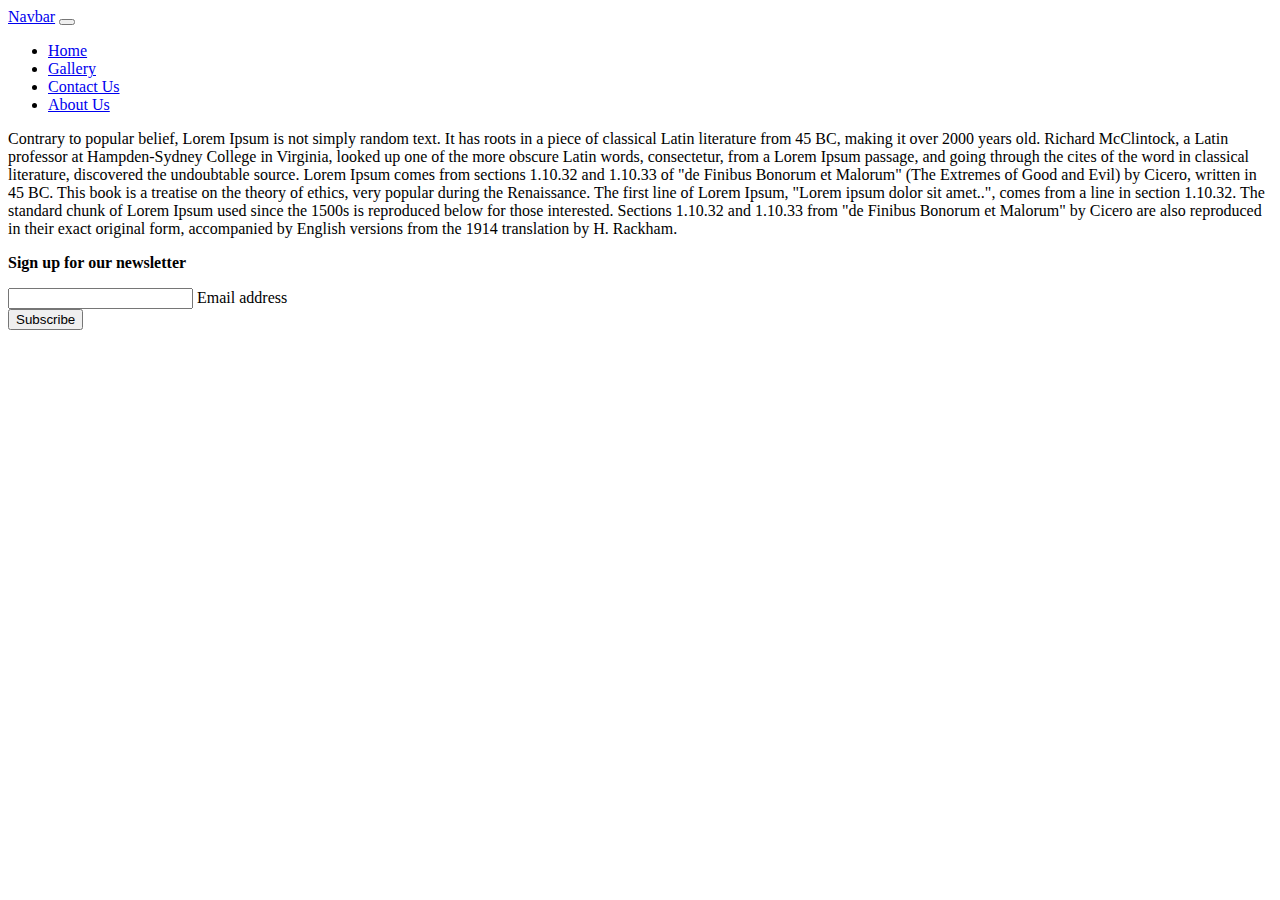
<file: web design for everybody/bootstrap/index.html>
<!doctype html>
<html lang="en">
  <head>
    <meta charset="utf-8">
    <meta name="viewport" content="width=device-width, initial-scale=1">
    <title>Bootstrap demo</title>
    <link href="https://cdn.jsdelivr.net/npm/bootstrap@5.2.0/dist/css/bootstrap.min.css" rel="stylesheet" integrity="sha384-gH2yIJqKdNHPEq0n4Mqa/HGKIhSkIHeL5AyhkYV8i59U5AR6csBvApHHNl/vI1Bx" crossorigin="anonymous">
  </head>
  <body>
    
    <nav class="navbar navbar-expand-lg navbar-dark bg-dark">
      <div class="container-fluid">
        <a class="navbar-brand" href="#">Navbar</a>
      <button class="navbar-toggler" type="button" data-bs-toggle="collapse" data-bs-target="#navbarNav" aria-controls="navbarNav" aria-expanded="false" aria-label="Toggle navigation">
        <span class="navbar-toggler-icon"></span>
      </button>
      
      <div class="collapse navbar-collapse" id="navbarNav">
        <ul class="navbar-nav">
          <li class="nav-item">
            <a class="nav-link active" href="index.html" active>Home</a>
          </li>
          <li class="nav-item">
            <a class="nav-link" href="gallary.html">Gallery</a>
          </li>
          <li class="nav-item">
            <a class="nav-link" href="contactus.html">Contact Us</a>
          </li>
          <li class="nav-item">
            <a class="nav-link" href="aboutus.html">About Us</a>
          </li>
        </ul>
      </div>
      </div>
    </nav>



    <div class="container">

        <div class="row mt-5 p-5">
            Contrary to popular belief, Lorem Ipsum is not simply random text. It has roots in a piece of classical Latin literature from 45 BC, making it over 2000 years old. Richard McClintock, a Latin professor at Hampden-Sydney College in Virginia, looked up one of the more obscure Latin words, consectetur, from a Lorem Ipsum passage, and going through the cites of the word in classical literature, discovered the undoubtable source. Lorem Ipsum comes from sections 1.10.32 and 1.10.33 of "de Finibus Bonorum et Malorum" (The Extremes of Good and Evil) by Cicero, written in 45 BC. This book is a treatise on the theory of ethics, very popular during the Renaissance. The first line of Lorem Ipsum, "Lorem ipsum dolor sit amet..", comes from a line in section 1.10.32.

            The standard chunk of Lorem Ipsum used since the 1500s is reproduced below for those interested. Sections 1.10.32 and 1.10.33 from "de Finibus Bonorum et Malorum" by Cicero are also reproduced in their exact original form, accompanied by English versions from the 1914 translation by H. Rackham.
        </div>
    </div>



    <footer class="bg-dark text-white text-center">

        <div class="container p-4">
            <section class="mb-4">
      <!-- Facebook -->
      <a class="btn btn-outline-light btn-floating m-1" href="#!" role="button"
        ><i class="fab fa-facebook-f"></i
      ></a>

      <!-- Twitter -->
      <a class="btn btn-outline-light btn-floating m-1" href="#!" role="button"
        ><i class="fab fa-twitter"></i
      ></a>

      <!-- Google -->
      <a class="btn btn-outline-light btn-floating m-1" href="#!" role="button"
        ><i class="fab fa-google"></i
      ></a>

      <!-- Instagram -->
      <a class="btn btn-outline-light btn-floating m-1" href="#!" role="button"
        ><i class="fab fa-instagram"></i
      ></a>

      <!-- Linkedin -->
      <a class="btn btn-outline-light btn-floating m-1" href="#!" role="button"
        ><i class="fab fa-linkedin-in"></i
      ></a>

      <!-- Github -->
      <a class="btn btn-outline-light btn-floating m-1" href="#!" role="button"
        ><i class="fab fa-github"></i
      ></a>
    </section>
    <!-- Section: Social media -->
<!-- Section: Form -->
    <section class="">
      <form action="">
        <!--Grid row-->
        <div class="row d-flex justify-content-center">
          <!--Grid column-->
          <div class="col-auto">
            <p class="pt-2">
              <strong>Sign up for our newsletter</strong>
            </p>
          </div>
          <!--Grid column-->

          <!--Grid column-->
          <div class="col-md-5 col-12">
            <!-- Email input -->
            <div class="form-outline form-white mb-4">
              <input type="email" id="form5Example21" class="form-control" />
              <label class="form-label" for="form5Example21">Email address</label>
            </div>
          </div>
          <!--Grid column-->

          <!--Grid column-->
          <div class="col-auto">
            <!-- Submit button -->
            <button type="submit" class="btn btn-outline-light mb-4">
              Subscribe
            </button>
          </div>
          <!--Grid column-->
        </div>
        <!--Grid row-->
      </form>
    </section>
    <!-- Section: Form -->

            
        </div>
        
    </footer>



    <script src="https://cdn.jsdelivr.net/npm/bootstrap@5.2.0/dist/js/bootstrap.bundle.min.js" integrity="sha384-A3rJD856KowSb7dwlZdYEkO39Gagi7vIsF0jrRAoQmDKKtQBHUuLZ9AsSv4jD4Xa" crossorigin="anonymous"></script>
  </body>
</html>
</file>
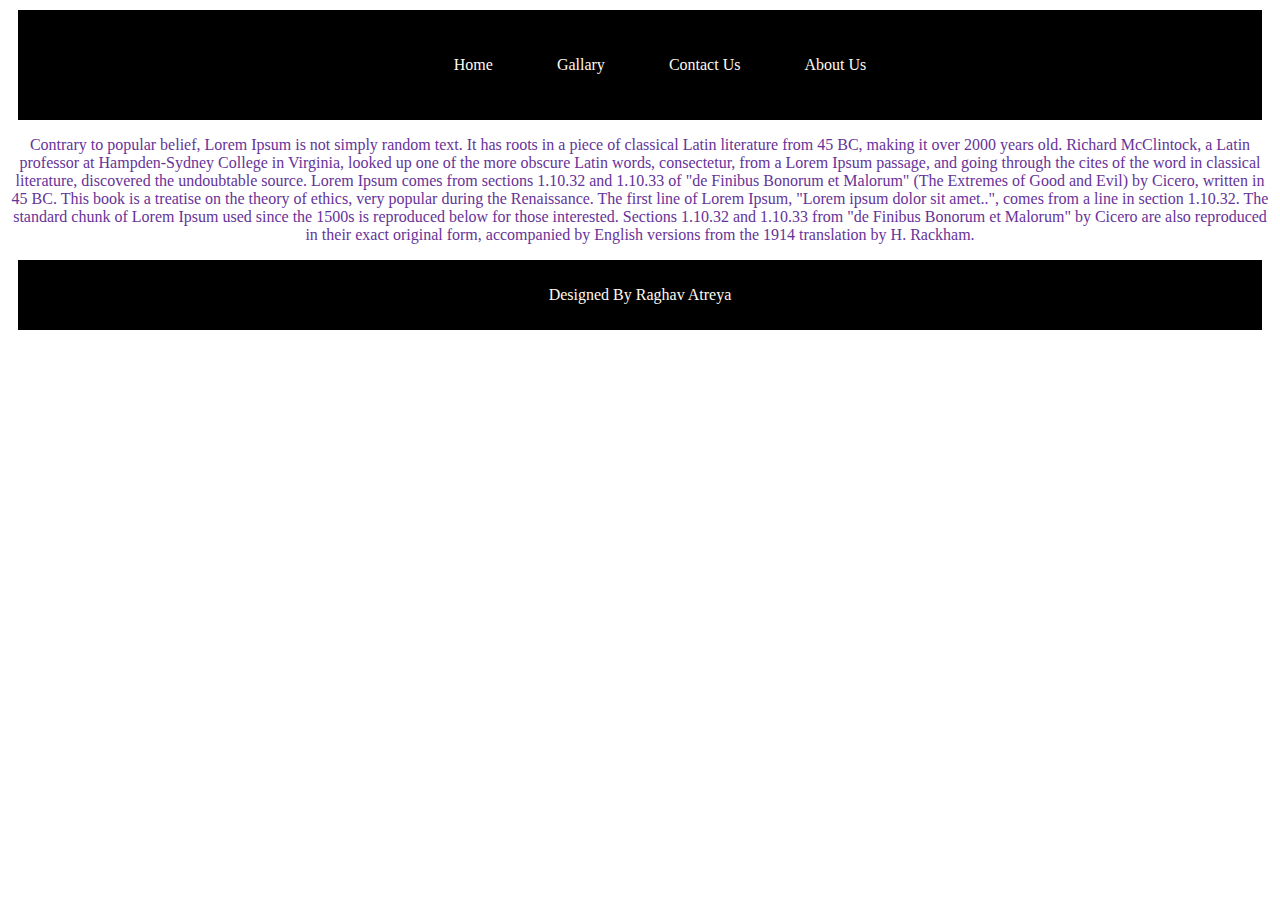
<file: web design for everybody/Scratch/index.html>
<!DOCTYPE html>
<html lang="en">
<head>
	<meta charset="utf-8">
	<meta name="viewport" content="width=device-width, initial-scale=1">
	<title>WebSite design from Scratch</title>
	<link rel="stylesheet" type="text/css" href="custom.css">


</head>
<body>
	<header>
		<div class="navbar">
			<ul>
				<li class="nav_item"><a href="index.html">Home</a></li>
				<li class="nav_item"><a href="gallary.html">Gallary</a></li>
				<li class="nav_item"><a href="contactus.html">Contact Us</a></li>
				<li class="nav_item"><a href="aboutus.html">About Us</a></li>
			</ul>
		</div>
	
	</header>
	

	<div class="middle">
		<p>
			Contrary to popular belief, Lorem Ipsum is not simply random text. It has roots in a piece of classical Latin literature from 45 BC, making it over 2000 years old. Richard McClintock, a Latin professor at Hampden-Sydney College in Virginia, looked up one of the more obscure Latin words, consectetur, from a Lorem Ipsum passage, and going through the cites of the word in classical literature, discovered the undoubtable source. Lorem Ipsum comes from sections 1.10.32 and 1.10.33 of "de Finibus Bonorum et Malorum" (The Extremes of Good and Evil) by Cicero, written in 45 BC. This book is a treatise on the theory of ethics, very popular during the Renaissance. The first line of Lorem Ipsum, "Lorem ipsum dolor sit amet..", comes from a line in section 1.10.32.

			The standard chunk of Lorem Ipsum used since the 1500s is reproduced below for those interested. Sections 1.10.32 and 1.10.33 from "de Finibus Bonorum et Malorum" by Cicero are also reproduced in their exact original form, accompanied by English versions from the 1914 translation by H. Rackham.
		</p>
	</div>
	<footer class="navbar">
		<p> Designed By Raghav Atreya </p>
		
	</footer>
</body>
</html>
</file>
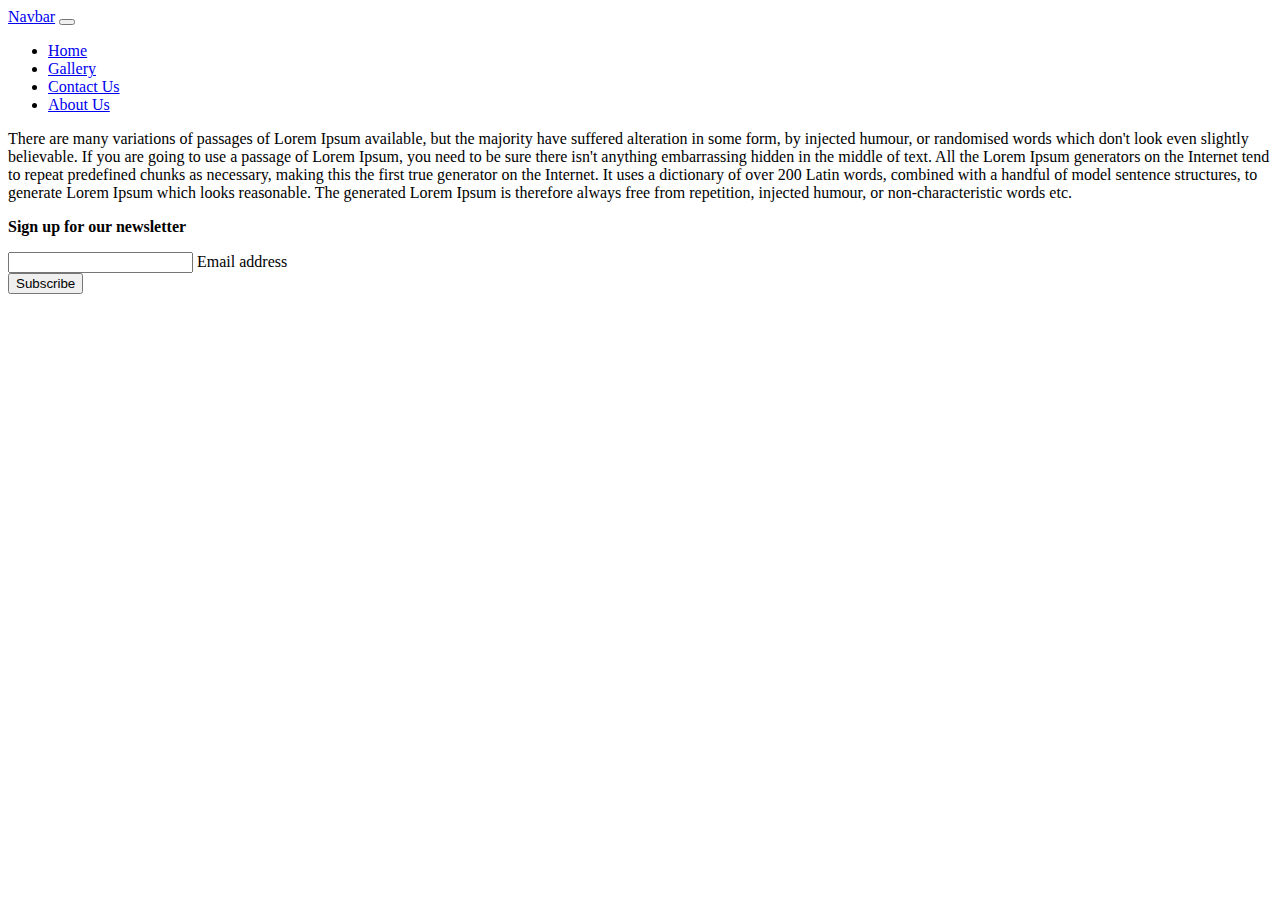
<file: web design for everybody/bootstrap/aboutus.html>
<!doctype html>
<html lang="en">
  <head>
    <meta charset="utf-8">
    <meta name="viewport" content="width=device-width, initial-scale=1">
    <title>Bootstrap demo</title>
    <link href="https://cdn.jsdelivr.net/npm/bootstrap@5.2.0/dist/css/bootstrap.min.css" rel="stylesheet" integrity="sha384-gH2yIJqKdNHPEq0n4Mqa/HGKIhSkIHeL5AyhkYV8i59U5AR6csBvApHHNl/vI1Bx" crossorigin="anonymous">
  </head>
  <body>
    
    <nav class="navbar navbar-expand-lg navbar-dark bg-dark">
      <div class="container-fluid">
        <a class="navbar-brand" href="#">Navbar</a>
      <button class="navbar-toggler" type="button" data-bs-toggle="collapse" data-bs-target="#navbarNav" aria-controls="navbarNav" aria-expanded="false" aria-label="Toggle navigation">
        <span class="navbar-toggler-icon"></span>
      </button>
      
      <div class="collapse navbar-collapse" id="navbarNav">
        <ul class="navbar-nav">
          <li class="nav-item">
            <a class="nav-link"  href="index.html" >Home</a>
          </li>
          <li class="nav-item">
            <a class="nav-link" href="gallary.html">Gallery</a>
          </li>
          <li class="nav-item">
            <a class="nav-link" href="contactus.html">Contact Us</a>
          </li>
          <li class="nav-item">
            <a class="nav-link active" href="aboutus.html" >About Us</a>
          </li>
        </ul>
      </div>
      </div>
    </nav>



    <div class="container">

        <div class="row mt-5 p-5">
            There are many variations of passages of Lorem Ipsum available, but the majority have suffered alteration in some form, by injected humour, or randomised words which don't look even slightly believable. If you are going to use a passage of Lorem Ipsum, you need to be sure there isn't anything embarrassing hidden in the middle of text. All the Lorem Ipsum generators on the Internet tend to repeat predefined chunks as necessary, making this the first true generator on the Internet. It uses a dictionary of over 200 Latin words, combined with a handful of model sentence structures, to generate Lorem Ipsum which looks reasonable. The generated Lorem Ipsum is therefore always free from repetition, injected humour, or non-characteristic words etc.
        </div>
    </div>

    <footer class="bg-dark text-white text-center">

        <div class="container p-4">
            <section class="mb-4">
      <!-- Facebook -->
      <a class="btn btn-outline-light btn-floating m-1" href="#!" role="button"
        ><i class="fab fa-facebook-f"></i
      ></a>

      <!-- Twitter -->
      <a class="btn btn-outline-light btn-floating m-1" href="#!" role="button"
        ><i class="fab fa-twitter"></i
      ></a>

      <!-- Google -->
      <a class="btn btn-outline-light btn-floating m-1" href="#!" role="button"
        ><i class="fab fa-google"></i
      ></a>

      <!-- Instagram -->
      <a class="btn btn-outline-light btn-floating m-1" href="#!" role="button"
        ><i class="fab fa-instagram"></i
      ></a>

      <!-- Linkedin -->
      <a class="btn btn-outline-light btn-floating m-1" href="#!" role="button"
        ><i class="fab fa-linkedin-in"></i
      ></a>

      <!-- Github -->
      <a class="btn btn-outline-light btn-floating m-1" href="#!" role="button"
        ><i class="fab fa-github"></i
      ></a>
    </section>
    <!-- Section: Social media -->
<!-- Section: Form -->
    <section class="">
      <form action="">
        <!--Grid row-->
        <div class="row d-flex justify-content-center">
          <!--Grid column-->
          <div class="col-auto">
            <p class="pt-2">
              <strong>Sign up for our newsletter</strong>
            </p>
          </div>
          <!--Grid column-->

          <!--Grid column-->
          <div class="col-md-5 col-12">
            <!-- Email input -->
            <div class="form-outline form-white mb-4">
              <input type="email" id="form5Example21" class="form-control" />
              <label class="form-label" for="form5Example21">Email address</label>
            </div>
          </div>
          <!--Grid column-->

          <!--Grid column-->
          <div class="col-auto">
            <!-- Submit button -->
            <button type="submit" class="btn btn-outline-light mb-4">
              Subscribe
            </button>
          </div>
          <!--Grid column-->
        </div>
        <!--Grid row-->
      </form>
    </section>
    <!-- Section: Form -->

            
        </div>
        
    </footer>

    <script src="https://cdn.jsdelivr.net/npm/bootstrap@5.2.0/dist/js/bootstrap.bundle.min.js" integrity="sha384-A3rJD856KowSb7dwlZdYEkO39Gagi7vIsF0jrRAoQmDKKtQBHUuLZ9AsSv4jD4Xa" crossorigin="anonymous"></script>
  </body>
</html>
</file>
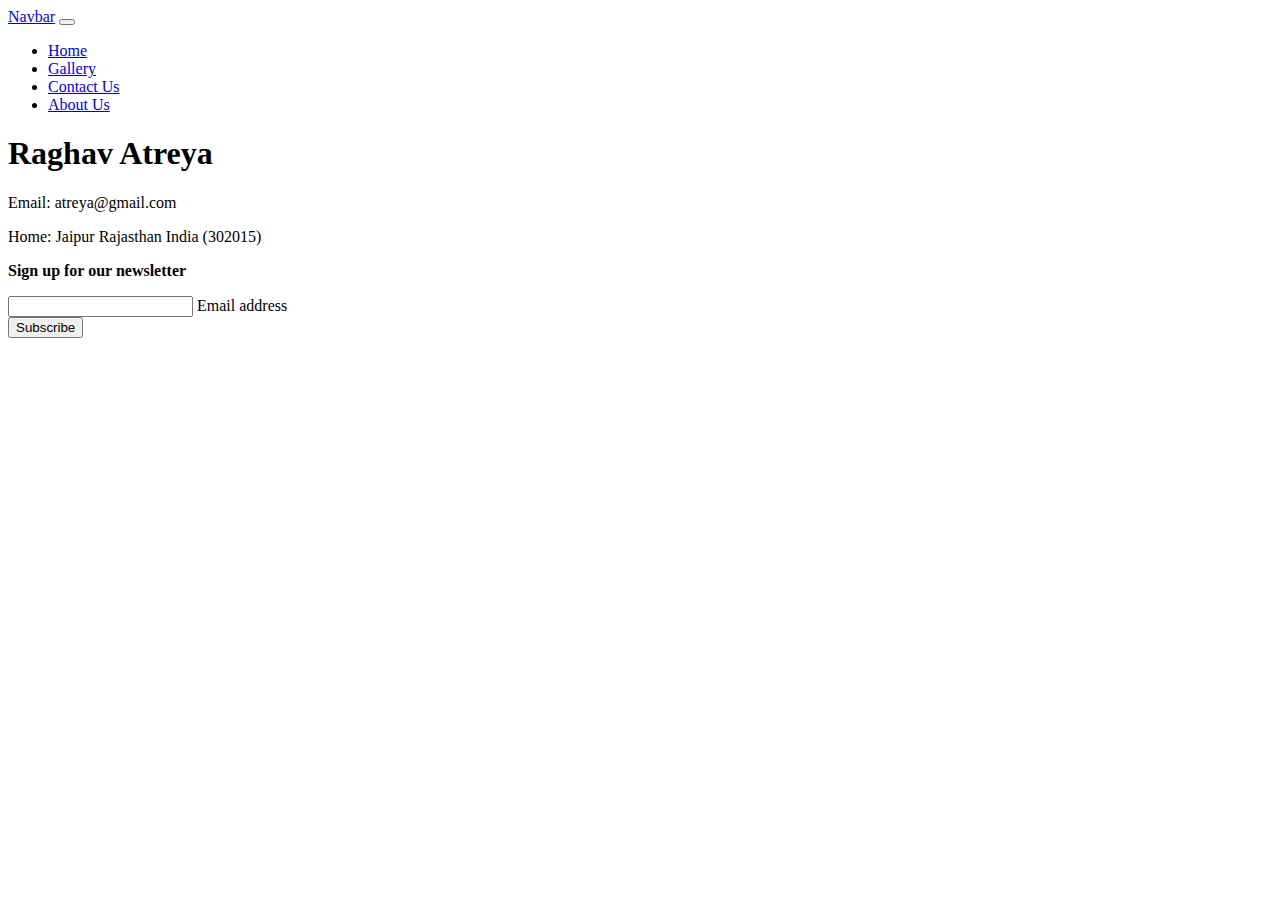
<file: web design for everybody/bootstrap/contactus.html>
<!doctype html>
<html lang="en">
  <head>
    <meta charset="utf-8">
    <meta name="viewport" content="width=device-width, initial-scale=1">
    <title>Bootstrap demo</title>
    <link href="https://cdn.jsdelivr.net/npm/bootstrap@5.2.0/dist/css/bootstrap.min.css" rel="stylesheet" integrity="sha384-gH2yIJqKdNHPEq0n4Mqa/HGKIhSkIHeL5AyhkYV8i59U5AR6csBvApHHNl/vI1Bx" crossorigin="anonymous">
  </head>
  <body>
    
    <nav class="navbar navbar-expand-lg navbar-dark bg-dark">
      <div class="container-fluid">
        <a class="navbar-brand" href="#">Navbar</a>
      <button class="navbar-toggler" type="button" data-bs-toggle="collapse" data-bs-target="#navbarNav" aria-controls="navbarNav" aria-expanded="false" aria-label="Toggle navigation">
        <span class="navbar-toggler-icon"></span>
      </button>
      
      <div class="collapse navbar-collapse" id="navbarNav">
        <ul class="navbar-nav">
          <li class="nav-item">
            <a class="nav-link "  href="index.html">Home</a>
          </li>
          <li class="nav-item">
            <a class="nav-link" href="gallary.html">Gallery</a>
          </li>
          <li class="nav-item">
            <a class="nav-link active" href="contactus.html" active>Contact Us</a>
          </li>
          <li class="nav-item">
            <a class="nav-link" href="aboutus.html">About Us</a>
          </li>
        </ul>
      </div>
      </div>
    </nav>



    <div class="container">

        <div class="row mt-5 p-5">
           <h1>Raghav Atreya</h1>
           <p> Email: atreya@gmail.com</p>
           <p> Home: Jaipur Rajasthan India (302015)</p>
        </div>
    </div>

    <footer class="bg-dark text-white text-center">

        <div class="container p-4">
            <section class="mb-4">
      <!-- Facebook -->
      <a class="btn btn-outline-light btn-floating m-1" href="#!" role="button"
        ><i class="fab fa-facebook-f"></i
      ></a>

      <!-- Twitter -->
      <a class="btn btn-outline-light btn-floating m-1" href="#!" role="button"
        ><i class="fab fa-twitter"></i
      ></a>

      <!-- Google -->
      <a class="btn btn-outline-light btn-floating m-1" href="#!" role="button"
        ><i class="fab fa-google"></i
      ></a>

      <!-- Instagram -->
      <a class="btn btn-outline-light btn-floating m-1" href="#!" role="button"
        ><i class="fab fa-instagram"></i
      ></a>

      <!-- Linkedin -->
      <a class="btn btn-outline-light btn-floating m-1" href="#!" role="button"
        ><i class="fab fa-linkedin-in"></i
      ></a>

      <!-- Github -->
      <a class="btn btn-outline-light btn-floating m-1" href="#!" role="button"
        ><i class="fab fa-github"></i
      ></a>
    </section>
    <!-- Section: Social media -->
<!-- Section: Form -->
    <section class="">
      <form action="">
        <!--Grid row-->
        <div class="row d-flex justify-content-center">
          <!--Grid column-->
          <div class="col-auto">
            <p class="pt-2">
              <strong>Sign up for our newsletter</strong>
            </p>
          </div>
          <!--Grid column-->

          <!--Grid column-->
          <div class="col-md-5 col-12">
            <!-- Email input -->
            <div class="form-outline form-white mb-4">
              <input type="email" id="form5Example21" class="form-control" />
              <label class="form-label" for="form5Example21">Email address</label>
            </div>
          </div>
          <!--Grid column-->

          <!--Grid column-->
          <div class="col-auto">
            <!-- Submit button -->
            <button type="submit" class="btn btn-outline-light mb-4">
              Subscribe
            </button>
          </div>
          <!--Grid column-->
        </div>
        <!--Grid row-->
      </form>
    </section>
    <!-- Section: Form -->

            
        </div>
        
    </footer>

    <script src="https://cdn.jsdelivr.net/npm/bootstrap@5.2.0/dist/js/bootstrap.bundle.min.js" integrity="sha384-A3rJD856KowSb7dwlZdYEkO39Gagi7vIsF0jrRAoQmDKKtQBHUuLZ9AsSv4jD4Xa" crossorigin="anonymous"></script>
  </body>
</html>
</file>
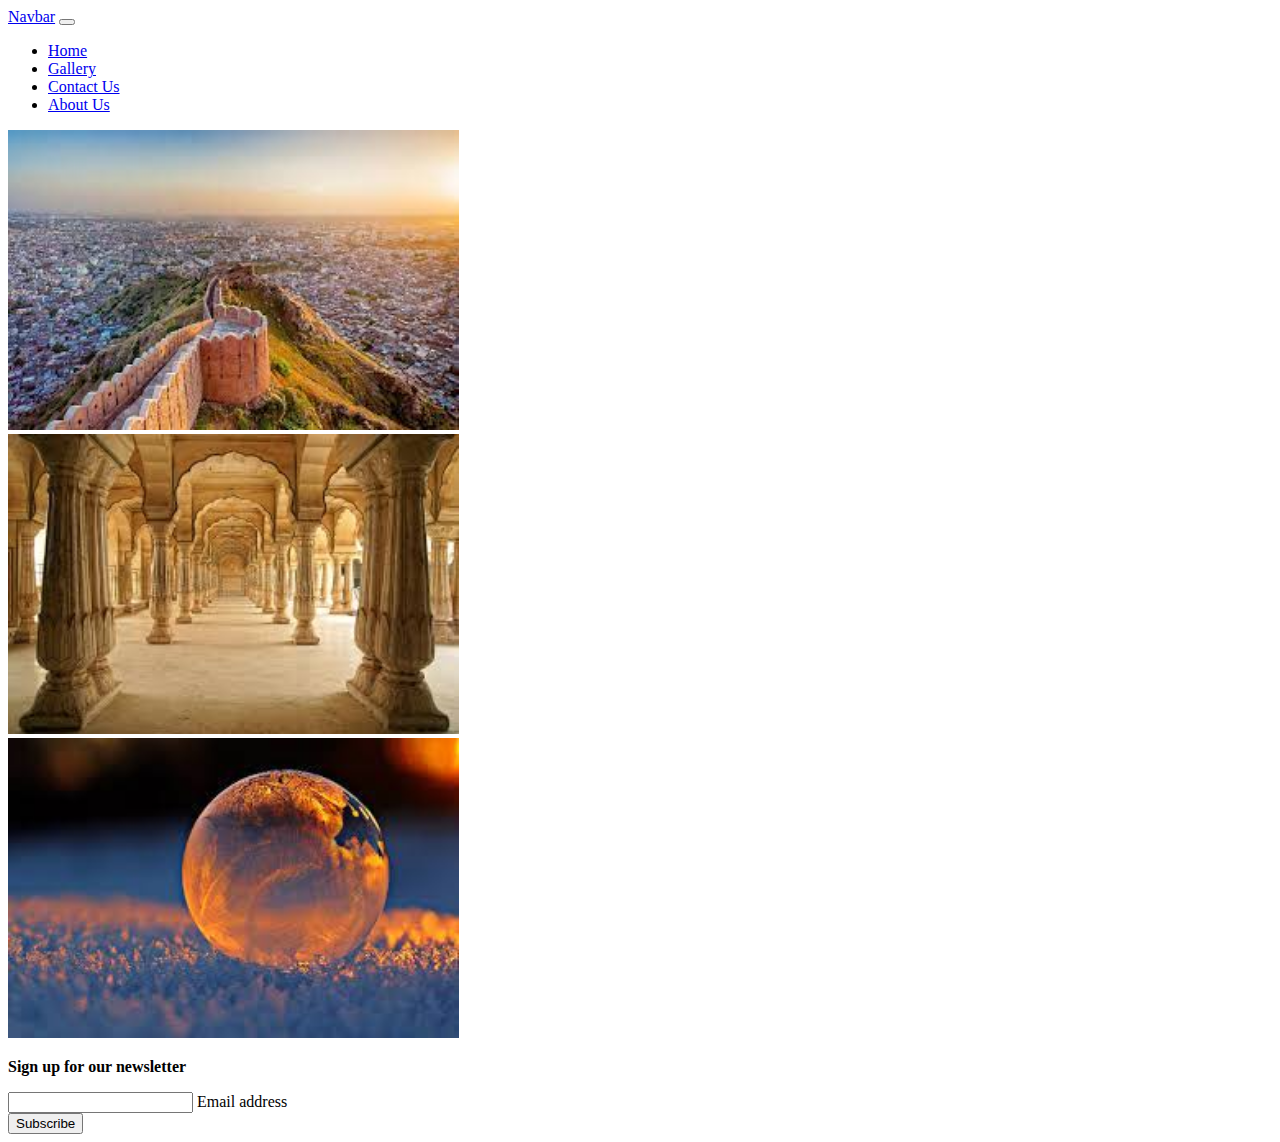
<file: web design for everybody/bootstrap/gallary.html>
<!doctype html>
<html lang="en">
  <head>
    <meta charset="utf-8">
    <meta name="viewport" content="width=device-width, initial-scale=1">
    <title>Bootstrap demo</title>
    <link href="https://cdn.jsdelivr.net/npm/bootstrap@5.2.0/dist/css/bootstrap.min.css" rel="stylesheet" integrity="sha384-gH2yIJqKdNHPEq0n4Mqa/HGKIhSkIHeL5AyhkYV8i59U5AR6csBvApHHNl/vI1Bx" crossorigin="anonymous">
  </head>
  <body>
    
    <nav class="navbar navbar-expand-lg navbar-dark bg-dark">
      <div class="container-fluid">
        <a class="navbar-brand" href="#">Navbar</a>
      <button class="navbar-toggler" type="button" data-bs-toggle="collapse" data-bs-target="#navbarNav" aria-controls="navbarNav" aria-expanded="false" aria-label="Toggle navigation">
        <span class="navbar-toggler-icon"></span>
      </button>
      
      <div class="collapse navbar-collapse" id="navbarNav">
        <ul class="navbar-nav">
          <li class="nav-item">
            <a class="nav-link"  href="index.html" >Home</a>
          </li>
          <li class="nav-item">
            <a class="nav-link active" href="gallary.html" >Gallery</a>
          </li>
          <li class="nav-item">
            <a class="nav-link" href="contactus.html">Contact Us</a>
          </li>
          <li class="nav-item">
            <a class="nav-link" href="aboutus.html">About Us</a>
          </li>
        </ul>
      </div>
      </div>
    </nav>



    <div id="carouselExampleSlidesOnly" class="carousel slide" data-bs-ride="carousel">
  <div class="carousel-inner">
    <div class="carousel-item active">
      <img src="img-1.jpg" class="d-block w-100"  height="300px" alt="Image 1">
    </div>
    <div class="carousel-item">
      <img src="img-2.jpg" class="d-block w-100" height="300px" alt="Image 2">
    </div>
    <div class="carousel-item">
      <img src="img-3.jpg" class="d-block w-100" height="300px" alt="Image 3">
    </div>
  </div>
</div>


    <footer class="bg-dark text-white text-center">

        <div class="container p-4">
            <section class="mb-4">
      <!-- Facebook -->
      <a class="btn btn-outline-light btn-floating m-1" href="#!" role="button"
        ><i class="fab fa-facebook-f"></i
      ></a>

      <!-- Twitter -->
      <a class="btn btn-outline-light btn-floating m-1" href="#!" role="button"
        ><i class="fab fa-twitter"></i
      ></a>

      <!-- Google -->
      <a class="btn btn-outline-light btn-floating m-1" href="#!" role="button"
        ><i class="fab fa-google"></i
      ></a>

      <!-- Instagram -->
      <a class="btn btn-outline-light btn-floating m-1" href="#!" role="button"
        ><i class="fab fa-instagram"></i
      ></a>

      <!-- Linkedin -->
      <a class="btn btn-outline-light btn-floating m-1" href="#!" role="button"
        ><i class="fab fa-linkedin-in"></i
      ></a>

      <!-- Github -->
      <a class="btn btn-outline-light btn-floating m-1" href="#!" role="button"
        ><i class="fab fa-github"></i
      ></a>
    </section>
    <!-- Section: Social media -->
<!-- Section: Form -->
    <section class="">
      <form action="">
        <!--Grid row-->
        <div class="row d-flex justify-content-center">
          <!--Grid column-->
          <div class="col-auto">
            <p class="pt-2">
              <strong>Sign up for our newsletter</strong>
            </p>
          </div>
          <!--Grid column-->

          <!--Grid column-->
          <div class="col-md-5 col-12">
            <!-- Email input -->
            <div class="form-outline form-white mb-4">
              <input type="email" id="form5Example21" class="form-control" />
              <label class="form-label" for="form5Example21">Email address</label>
            </div>
          </div>
          <!--Grid column-->

          <!--Grid column-->
          <div class="col-auto">
            <!-- Submit button -->
            <button type="submit" class="btn btn-outline-light mb-4">
              Subscribe
            </button>
          </div>
          <!--Grid column-->
        </div>
        <!--Grid row-->
      </form>
    </section>
    <!-- Section: Form -->

            
        </div>
        
    </footer>

    <script src="https://cdn.jsdelivr.net/npm/bootstrap@5.2.0/dist/js/bootstrap.bundle.min.js" integrity="sha384-A3rJD856KowSb7dwlZdYEkO39Gagi7vIsF0jrRAoQmDKKtQBHUuLZ9AsSv4jD4Xa" crossorigin="anonymous"></script>
  </body>
</html>
</file>
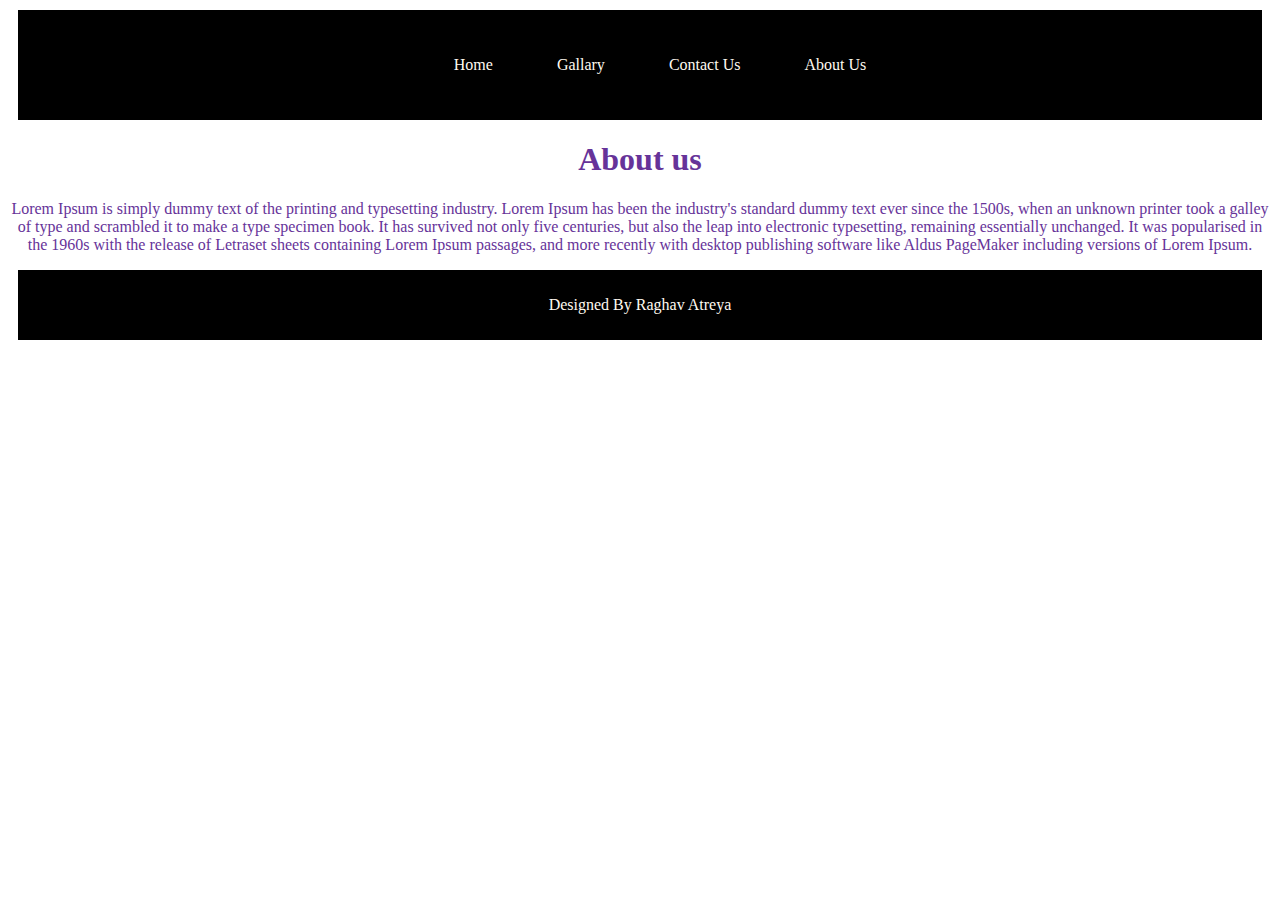
<file: web design for everybody/Scratch/aboutus.html>
<!DOCTYPE html>
<html lang="en">
<head>
	<meta charset="utf-8">
	<meta name="viewport" content="width=device-width, initial-scale=1">
	<title>WebSite design from Scratch</title>
	<link rel="stylesheet" type="text/css" href="custom.css">
</head>
<body>
	<header>
		<div class="navbar">
			<ul>
				<li class="nav_item"><a href="index.html">Home</a></li>
				<li class="nav_item"><a href="gallary.html">Gallary</a></li>
				<li class="nav_item"><a href="contactus.html">Contact Us</a></li>
				<li class="nav_item"><a href="aboutus.html">About Us</a></li>
			</ul>
		</div>
	</header>
	

	<div class="middle">
		<h1>About us</h1>
		<p>Lorem Ipsum is simply dummy text of the printing and typesetting industry. Lorem Ipsum has been the industry's standard dummy text ever since the 1500s, when an unknown printer took a galley of type and scrambled it to make a type specimen book. It has survived not only five centuries, but also the leap into electronic typesetting, remaining essentially unchanged. It was popularised in the 1960s with the release of Letraset sheets containing Lorem Ipsum passages, and more recently with desktop publishing software like Aldus PageMaker including versions of Lorem Ipsum.</p>
	</div>
<footer class="navbar">
		<p> Designed By Raghav Atreya </p>
		
	</footer>
</body>
</html>
</file>
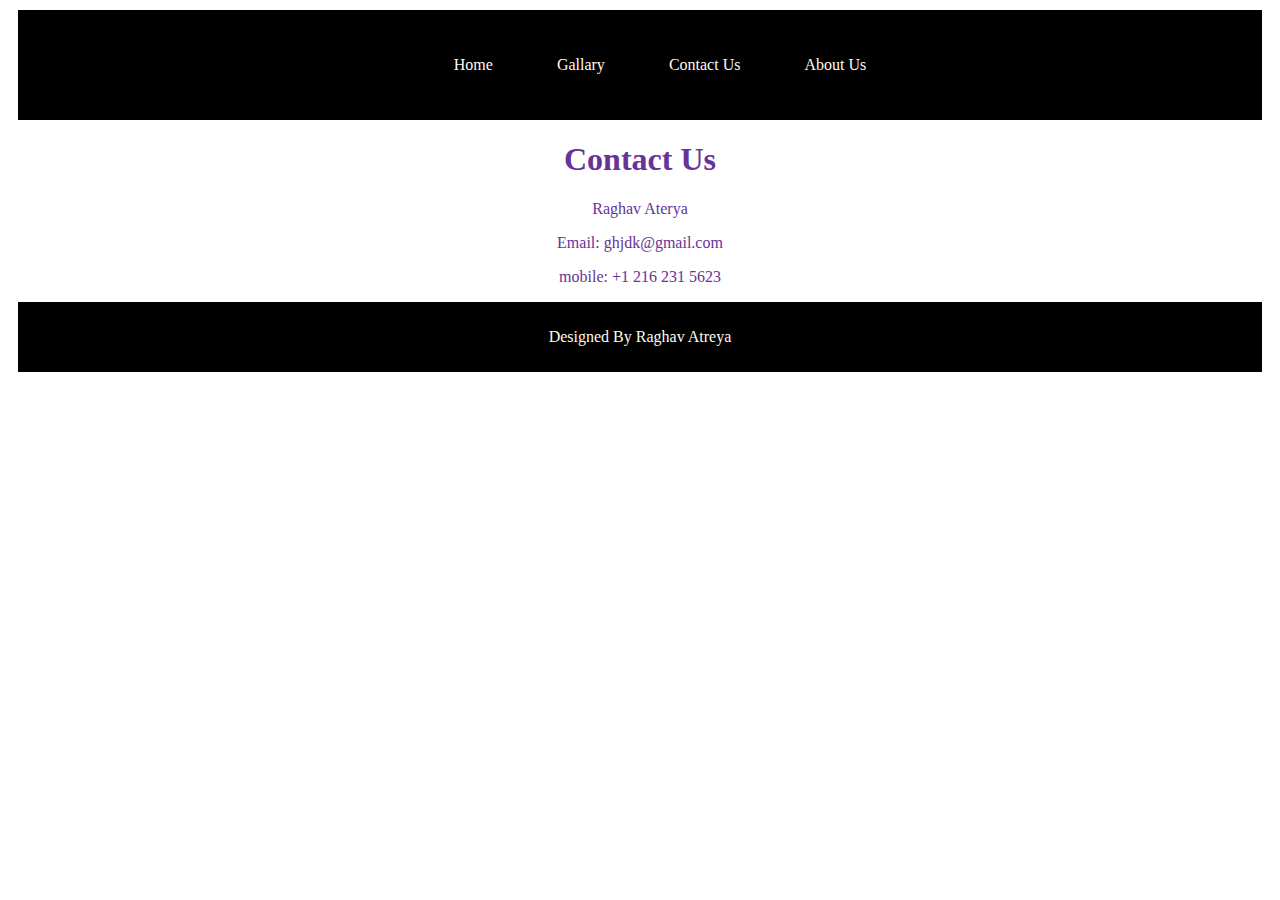
<file: web design for everybody/Scratch/contactus.html>
<!DOCTYPE html>
<html lang="en">
<head>
	<meta charset="utf-8">
	<meta name="viewport" content="width=device-width, initial-scale=1">
	<title>WebSite design from Scratch</title>
	<link rel="stylesheet" type="text/css" href="custom.css">
</head>
<body>
	<header>
		<div class="navbar">
			<ul>
				<li class="nav_item"><a href="index.html">Home</a></li>
				<li class="nav_item"><a href="gallary.html">Gallary</a></li>
				<li class="nav_item"><a href="contactus.html">Contact Us</a></li>
				<li class="nav_item"><a href="aboutus.html">About Us</a></li>
			</ul>
		</div>
	
	</header>
	

	<div class="middle">
		<h1>Contact Us</h1>
		<p>Raghav Aterya</p>
		<p>Email: ghjdk@gmail.com</p>
		<p>mobile: +1 216 231 5623</p>
	</div>

	<footer class="navbar">
		<p> Designed By Raghav Atreya </p>
		
	</footer>
</body>
</html>
</file>
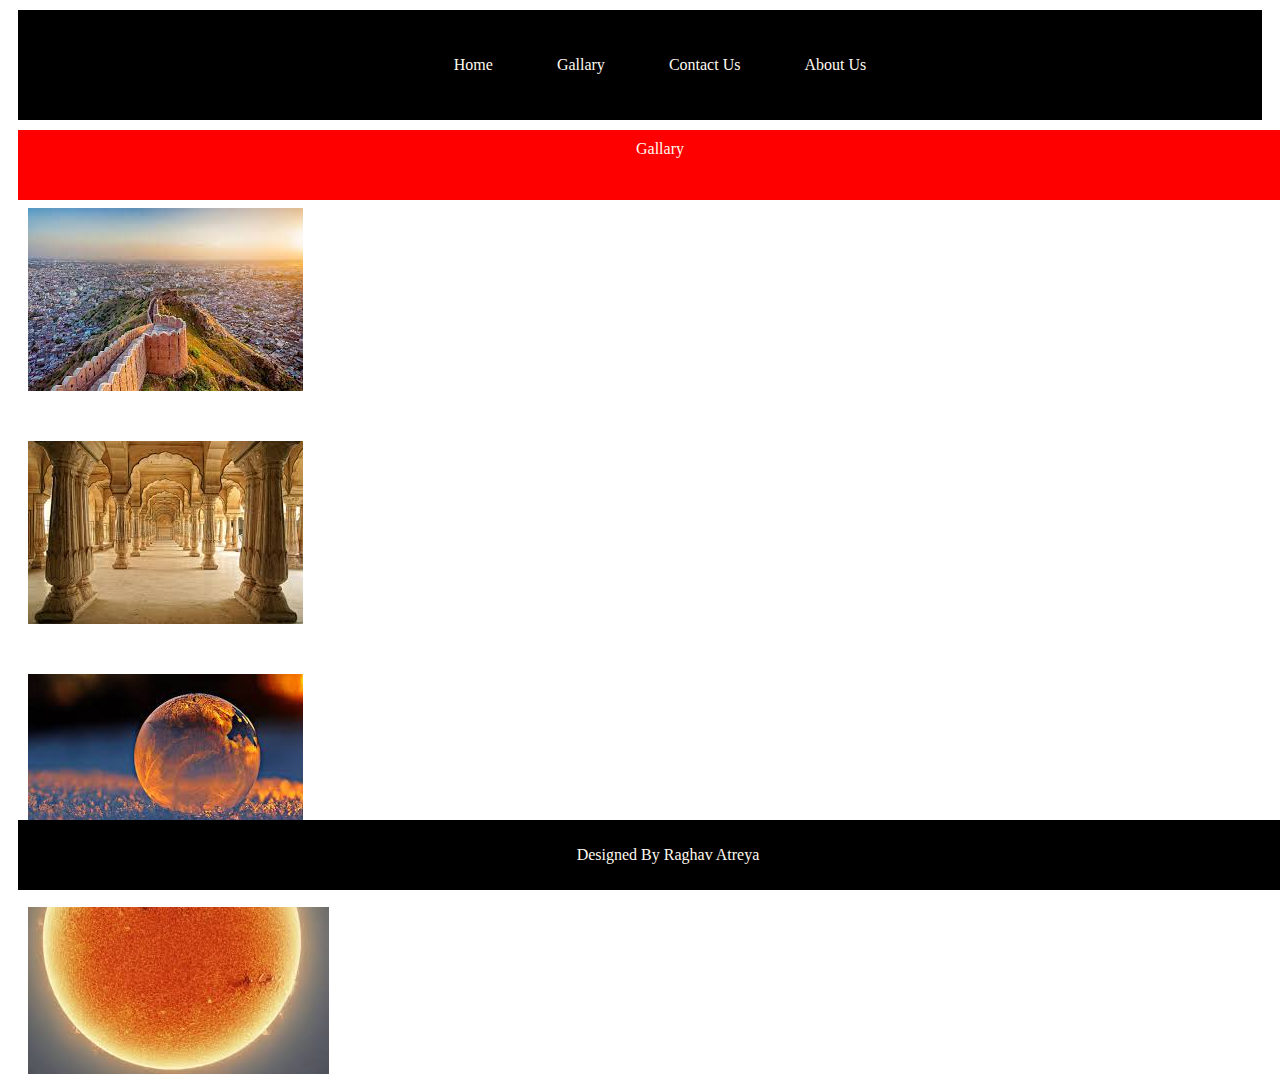
<file: web design for everybody/Scratch/gallary.html>
<!DOCTYPE html>
<html lang="en">
<head>
	<meta charset="utf-8">
	<meta name="viewport" content="width=device-width, initial-scale=1">
	<title>WebSite design from Scratch</title>
	<link rel="stylesheet" type="text/css" href="custom.css">

</head>
<body>
	<header>
		
		<div class="navbar">
			<ul>
				<li class="nav_item"><a href="index.html">Home</a></li>
				<li class="nav_item"><a href="gallary.html">Gallary</a></li>
				<li class="nav_item"><a href="contactus.html">Contact Us</a></li>
				<li class="nav_item"><a href="aboutus.html">About Us</a></li>
			</ul>
		</div>
	
	</header>
	
	<div class="banner">
		Gallary
	
		<img src="img-1.jpg" alt="Image 1" >
		<img src="img-2.jpg" alt="Image 2" >
		<img src="img-3.jpg" alt="Image 3" >
		<img src="img-4.jpg" alt="Image 4" >

	</div>
	<footer class="navbar-footer">
		<p> Designed By Raghav Atreya </p>
		
	</footer>
</body>
</html>
</file>
<file: web design for everybody/Scratch/custom.css>
.banner{
	background: red;
	width: 100%;
	height: 50px;
	color: floralwhite;
	text-align: center;
	margin: 10px;
	padding: 10px;
}

.navbar{
	background: black;
	color: floralwhite;
	text-align: center;
	margin: 10px;
	padding: 10px;


}

a {
	text-decoration: none;
	margin: auto;
	padding: 10px;
	color: floralwhite;
}

.nav_item{
	display: inline-block;	
	padding: 10px;
	margin: 10px;

}

header{
	
	justify-content: center;
}

img{
	margin-top: 50px;
	display: block;
}

.middle{
	color: rebeccapurple;
	text-align: center;
}

.navbar-footer{
	position:fixed;
  	bottom:0;
	background: black;
	color: floralwhite;
	text-align: center;
	margin: 10px;
	padding: 10px;
	width: 100%;
}
</file>
